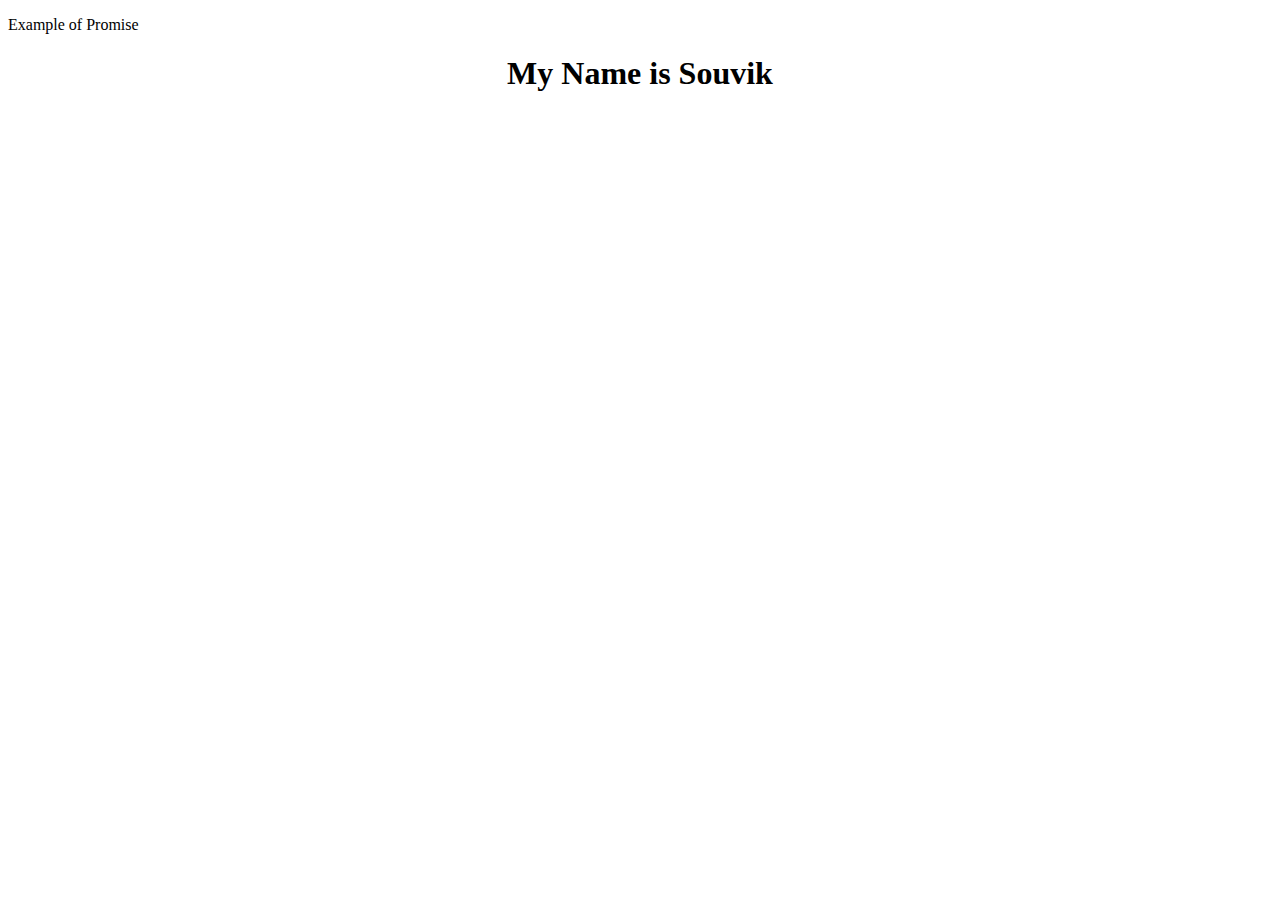
<file: Promise/index.html>
<!DOCTYPE html>
<html lang="en">
<head>
    <meta charset="UTF-8">
    <meta http-equiv="X-UA-Compatible" content="IE=edge">
    <meta name="viewport" content="width=device-width, initial-scale=1.0">
    <title>Document</title>
</head>
<body>
    <p>Example of Promise</p>
    <center><h1 id="hi">My Name is Souvik</h1></center> 
    <script src="index.js"></script>
</body>
</html>
</file>
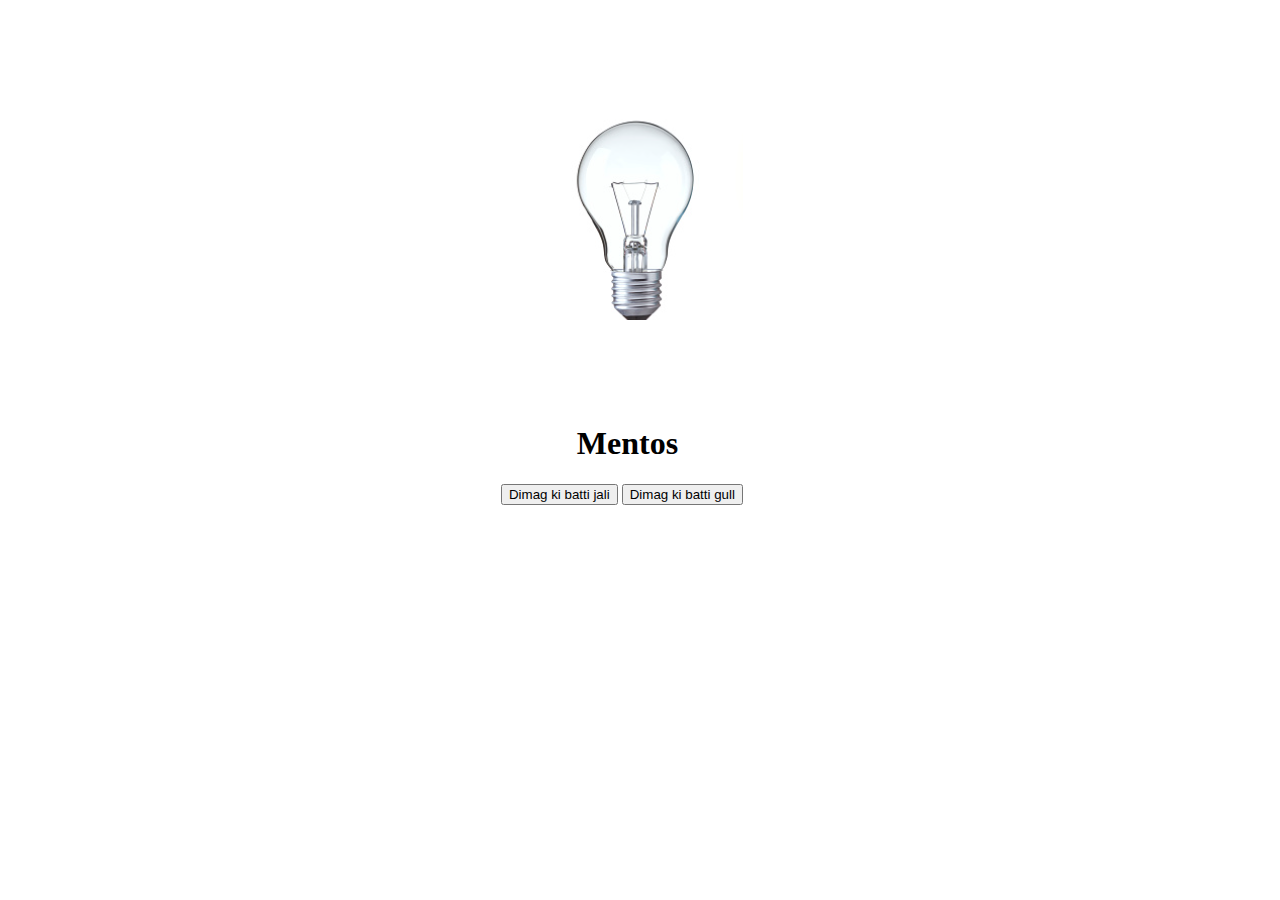
<file: Bulb/bulb.html>
<!DOCTYPE html>
<html lang="en">

<head>
    <meta charset="UTF-8">
    <meta http-equiv="X-UA-Compatible" content="IE=edge">
    <meta name="viewport" content="width=device-width, initial-scale=1.0">
    <link rel="stylesheet" href="bulb.css">
    <title>Bulb On</title>
</head>

<body>
    <script src="bulb.js"></script>
    <center><img src="on.png" class="pic" id="pic"></center>
    <h1 class="head">Mentos</h1>
    <p class="button">
        <button type="button" onclick="light(1)">Dimag ki batti jali</button>
        <button type="button" onclick="light(0)">Dimag ki batti gull</button>
    </p>
</body>

</html>
</file>
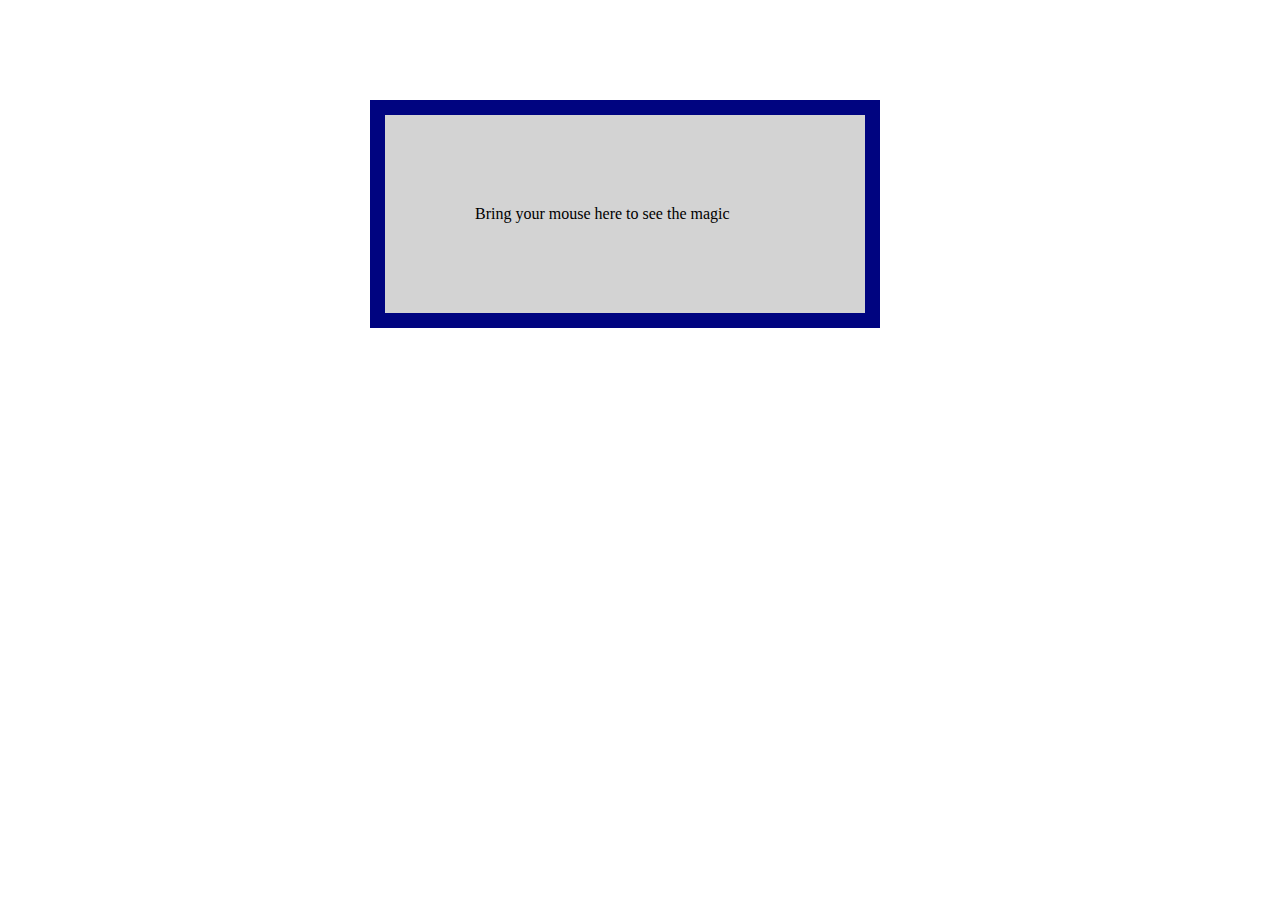
<file: Onhover/mouse.html>
<!DOCTYPE html>
<html lang="en">

<head>
    <meta charset="UTF-8">
    <meta http-equiv="X-UA-Compatible" content="IE=edge">
    <meta name="viewport" content="width=device-width, initial-scale=1.0">
    <title>On Mouse Over</title>
    <style>
        div {
            background-color: lightgrey;
            width: 300px;
            border: 15px solid rgb(0, 4, 128);
            padding: 90px;
            margin: 100px 0px 20px 362px;
        }
    </style>
</head>

<body>
    <div onmouseover="EventHandler();"  id="s">Bring your mouse here to see the magic</div>
    <script>
        setTimeout(show,3000)
        function EventHandler() {
            document.getElementById("s").innerHTML="<center><b>I love you Pooja</b></center>";

        }
        function show(){
            document.getElementById("s").innerHTML="<center><h1>Just Kidding😆😛</h1></center>";
        } 
        
    </script>
</body>

</html>
</file>
<file: Bulb/bulb.css>
.pic{
    margin: 80px;
}
.button {
    margin-left: 39%;
}
.head{
    margin-left: 45%;
}
</file>
